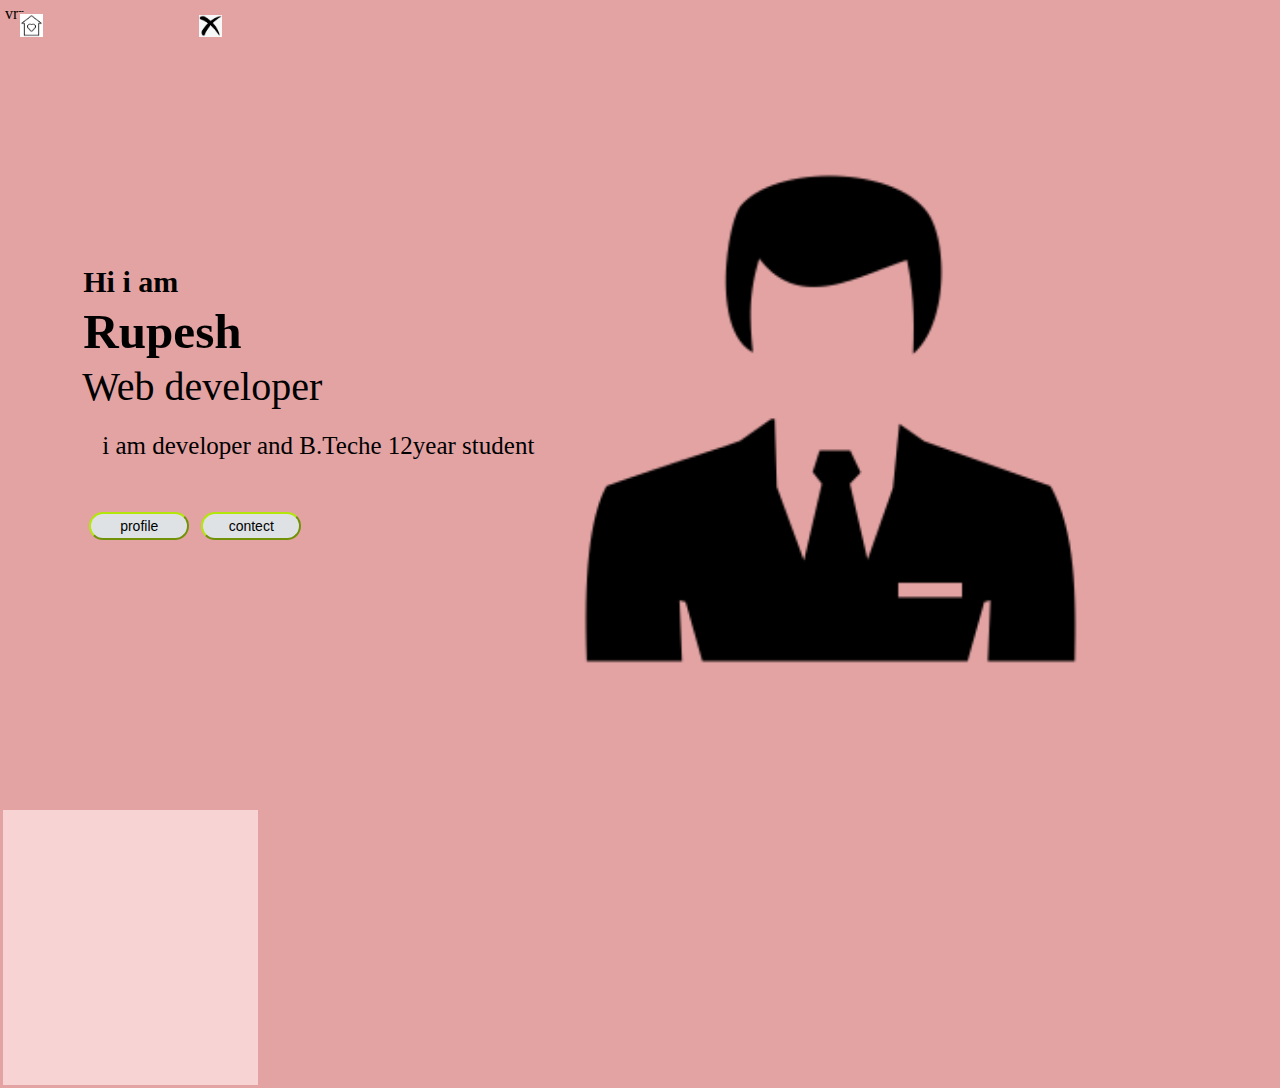
<file: index.html>
<!DOCTYPE html>
<html lang="en">

<head>
    <meta charset="UTF-8">
    <meta http-equiv="X-UA-Compatible" content="IE=edge">
    <meta name="viewport" content="width=device-width, initial-scale=1.0">
    <title>rupesh web </title>
    <link rel="stylesheet" href="styles.css">
</head>

<body>
    <div class="container">
        <div class="sidebar sidebarGo">

            <!-- <small> created by - <br>
                <center> Rohit Rahangdale</center>
            </small> -->
            <nav>
                <ul>
                    <li><a href="home.html">home</a></li>
                    <li><a href="intro.html">intro</a></li>
                    <li><a href="services.html"> services</a></li>
                    <li><a href="blog.html"> blog</a></li>
                    <li><a href="contect me.html"> contect me</a></li>

                </ul>
            </nav>
        </div>
        <div class="main">
            <div class="hamburger">
                <img class="hampng" src="ham.png" alt=""  width="23px">
                <img class="crosspng" src="cross.png" alt="" width="23px">
            </div>
            <p>vrr</p>
            <div class="infocontainer">
                <div class="devinfo">
                    <div class="hello">
                        <h4> Hi i am </h4>
                    </div>
                    <div class="name">
                        <h3>Rupesh</h3>
                    </div>
                    <div class="about"> Web developer <br /></div>
                    <div class="moreabout"> i am developer and B.Teche 12year student <br /></div>
                    <div class="butten">
                        <a href="profile.txt" target="_blank">
                            <button class="profilebutton" type="button">profile</button></a>
                        <a href="contect me.html"><button class="aboutbutton" type="button">contect</button></a>

                    </div>
                </div>
                <div class="devpic"><img src="devimg.png" alt="rupesh Rahangdale"></div>
            </div>
        </div>
    </div>
   
</body>

</html>
</file>
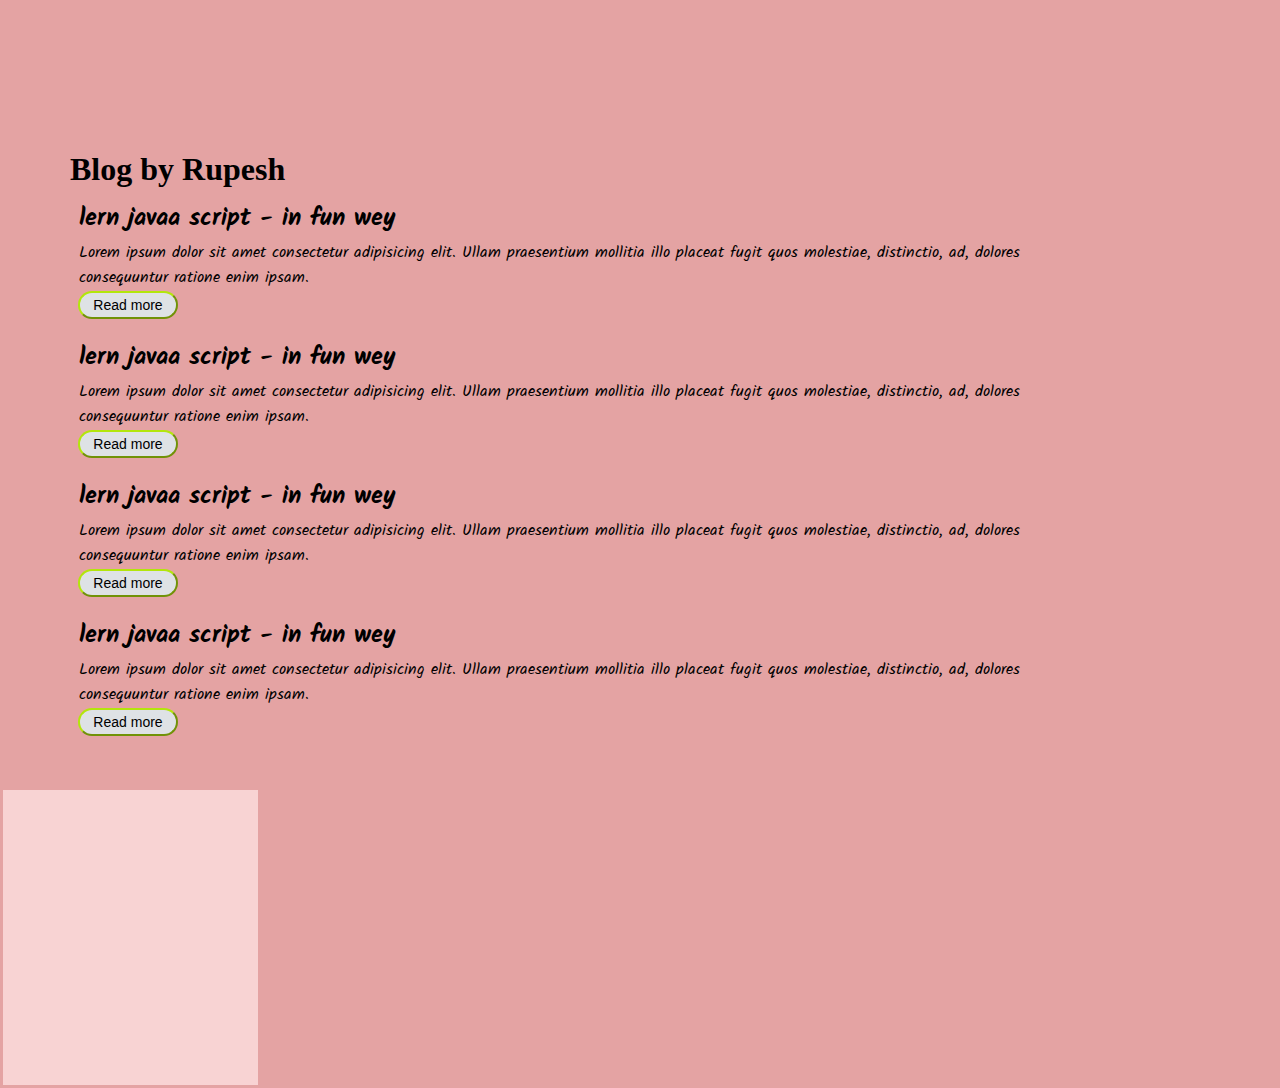
<file: blog.html>
<!DOCTYPE html>
<html lang="en">
<head>
    <meta charset="UTF-8">
    <meta http-equiv="X-UA-Compatible" content="IE=edge">
    <meta name="viewport" content="width=device-width, initial-scale=1.0">
    <title>rupesh web </title>
    <link rel="stylesheet" href="styles.css">
</head>
<body>
    <div class="container">
     <div class="sidebar">
       
        <nav>
            <ul>
                <li><a href="home.html" >home</a></li>
                <li><a href="intro.html" >intro</a></li>
                <li><a href="services.html"> services</a></li>
                <li><a href="blog.html"> blog</a></li>
                <li><a href="contect me.html"> contect me</a></li>
                
            </ul>

        </nav>
    </div>
    <div class="main">
       <div class="infocontainer">
        <div class="blogcontainer">
            <h1>Blog by Rupesh</h1>
            <div class="blogItem">
                <h2>lern javaa script - in fun wey </h2>
                <p>Lorem ipsum dolor sit amet consectetur adipisicing elit. Ullam praesentium mollitia illo placeat fugit quos molestiae, distinctio, ad, dolores consequuntur ratione enim ipsam.</p>
                 <button class="btn btn-sm">Read more </button>
            </div>
            <div class="blogItem">
                <h2>lern javaa script - in fun wey </h2>
                <p>Lorem ipsum dolor sit amet consectetur adipisicing elit. Ullam praesentium mollitia illo placeat fugit quos molestiae, distinctio, ad, dolores consequuntur ratione enim ipsam.</p>
                <button class="btn btn-sm">Read more </button>
            </div>
            <div class="blogItem">
                <h2>lern javaa script - in fun wey </h2>
                <p>Lorem ipsum dolor sit amet consectetur adipisicing elit. Ullam praesentium mollitia illo placeat fugit quos molestiae, distinctio, ad, dolores consequuntur ratione enim ipsam.</p>
                <button class="btn btn-sm">Read more </button>
            </div>
            <div class="blogItem">
                <h2>lern javaa script - in fun wey </h2>
                <p>Lorem ipsum dolor sit amet consectetur adipisicing elit. Ullam praesentium mollitia illo placeat fugit quos molestiae, distinctio, ad, dolores consequuntur ratione enim ipsam.</p>
                <button class="btn btn-sm">Read more </button>
            </div>
            
        </div>
        
       </div>
      </div>
</div>
</body>
</html>
</file>
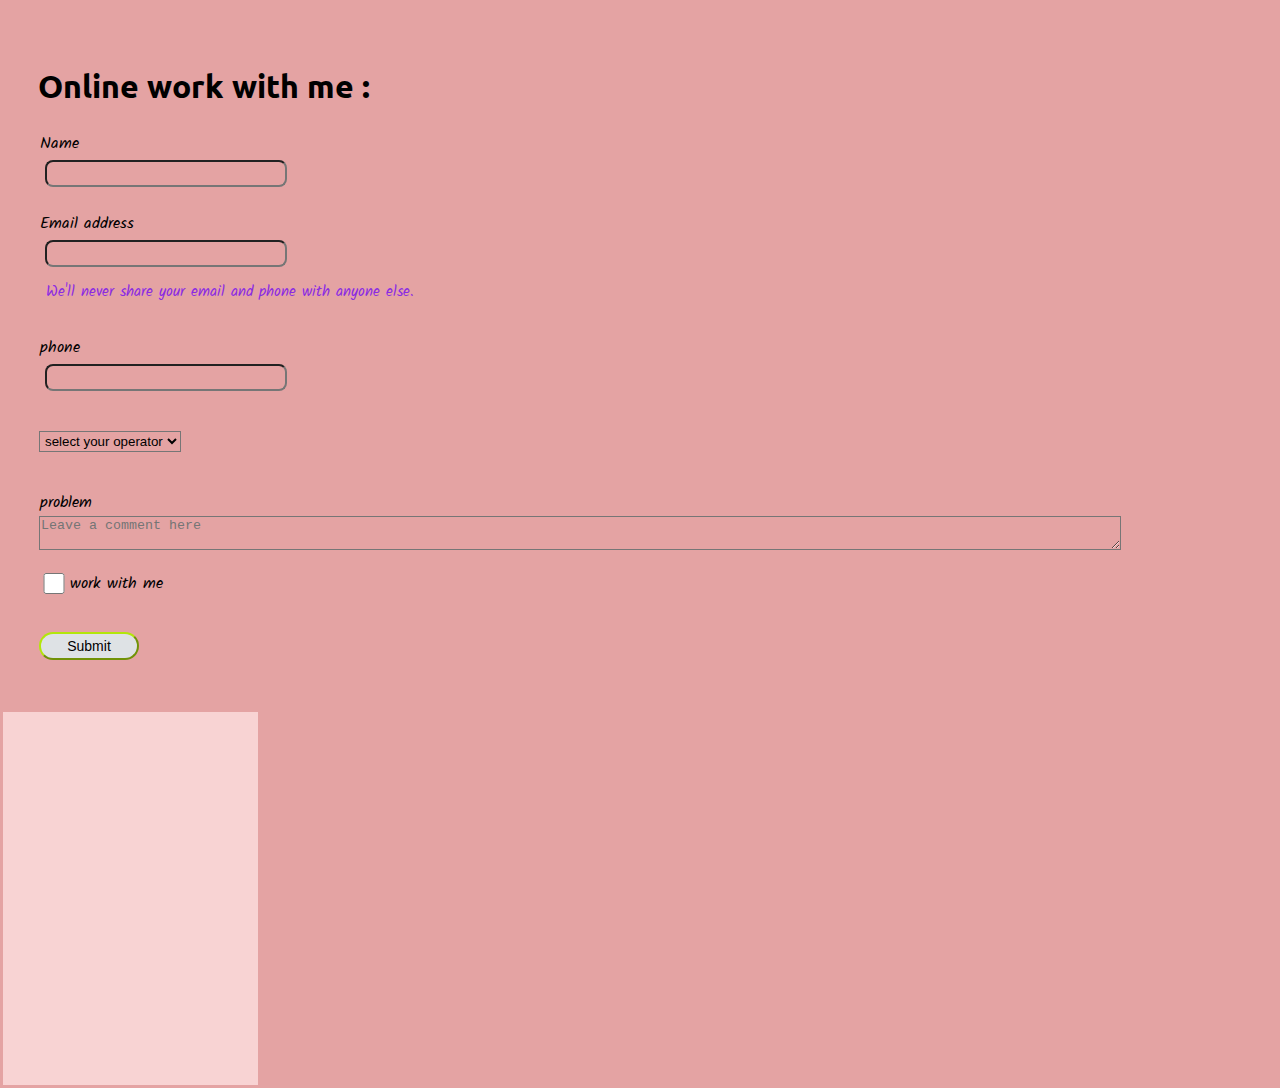
<file: contect me.html>
<!DOCTYPE html>
<html lang="en">

<head>
    <meta charset="UTF-8">
    <meta http-equiv="X-UA-Compatible" content="IE=edge">
    <meta name="viewport" content="width=device-width, initial-scale=1.0">
    <title>rupesh web </title>
    <link rel="stylesheet" href="styles.css">
</head>

<body>
    <div class="container">
        <div class="sidebar">
            <center>
                <svg xmlns="http://www.w3.org/2000/svg" width="70" height="70" fill="currentColor" class="bi bi-r-square-fill" viewBox="0 0 16 16">
                <path d="M6.835 5.092v2.777h1.549c.995 0 1.573-.463 1.573-1.36 0-.913-.596-1.417-1.537-1.417H6.835Z"/>
                <path d="M2 0a2 2 0 0 0-2 2v12a2 2 0 0 0 2 2h12a2 2 0 0 0 2-2V2a2 2 0 0 0-2-2H2Zm3.5 4.002h3.11c1.71 0 2.741.973 2.741 2.46 0 1.138-.667 1.94-1.495 2.24L11.5 12H9.98L8.52 8.924H6.836V12H5.5V4.002Z"/>
              </svg>
            </center>
            <nav>
                <ul>
                    <li><a href="home.html">home</a></li>
                    <li><a href="intro.html">intro</a></li>
                    <li><a href="services.html"> services</a></li>
                    <li><a href="blog.html"> blog</a></li>
                    <li><a href="contect me.html"> contect me</a></li>

                </ul>
            </nav>
        </div>
        <div class="main">
            <div class="contectform">
                <h1>Online work with me :</h1>
                <form>
                    <div class="mb-3">
                        <label for="clientemail" class="form-label">Name </label>
                        <input type="email" class="form-control" id="clientemail" aria-describedby="emailHelp">
                    </div>
                    <div class="mb-3">
                        <label for="clientemail" class="form-label">Email address</label>
                        <input type="email" class="form-control" id="clientemail" aria-describedby="emailHelp">
                        <div id="emailHelp" class="form-text">We'll never share your email and phone with anyone else.
                        </div>
                    </div>

                    <div class="mb-3">
                        <label for="clientphone" class="form-label">phone</label>
                        <input type="phone" class="form-control" id="clientphone">
                    </div>

                    <br>
                   <select > class="form-select" aria-label="Default select example">
                    <option selected> select your operator</option>
                    <option value="1">Mobile</option>
                    <option value="2">Leptop</option>
                    <option value="3">Desktop</option>
                    </select>

                    <br>
                    <br>

                    <div class="form-floating">
                        <label for="floatingTextarea">problem</label>
                        <textarea class="form-control" placeholder="Leave a comment here"
                            width=50px; ></textarea>
                    </div>




                    <div class="mb-3" id="form-check">
                        <input type="checkbox" class="form-check-input" id="isclient">
                        <label class="form-check-label" for="isclient">work with me </label>
                    </div>
                    <br>
                    <button  type="submit" class="btn btn-primary">Submit</button>
                </form>
            </div>

        </div>
    </div>
</body>

</html>
</file>
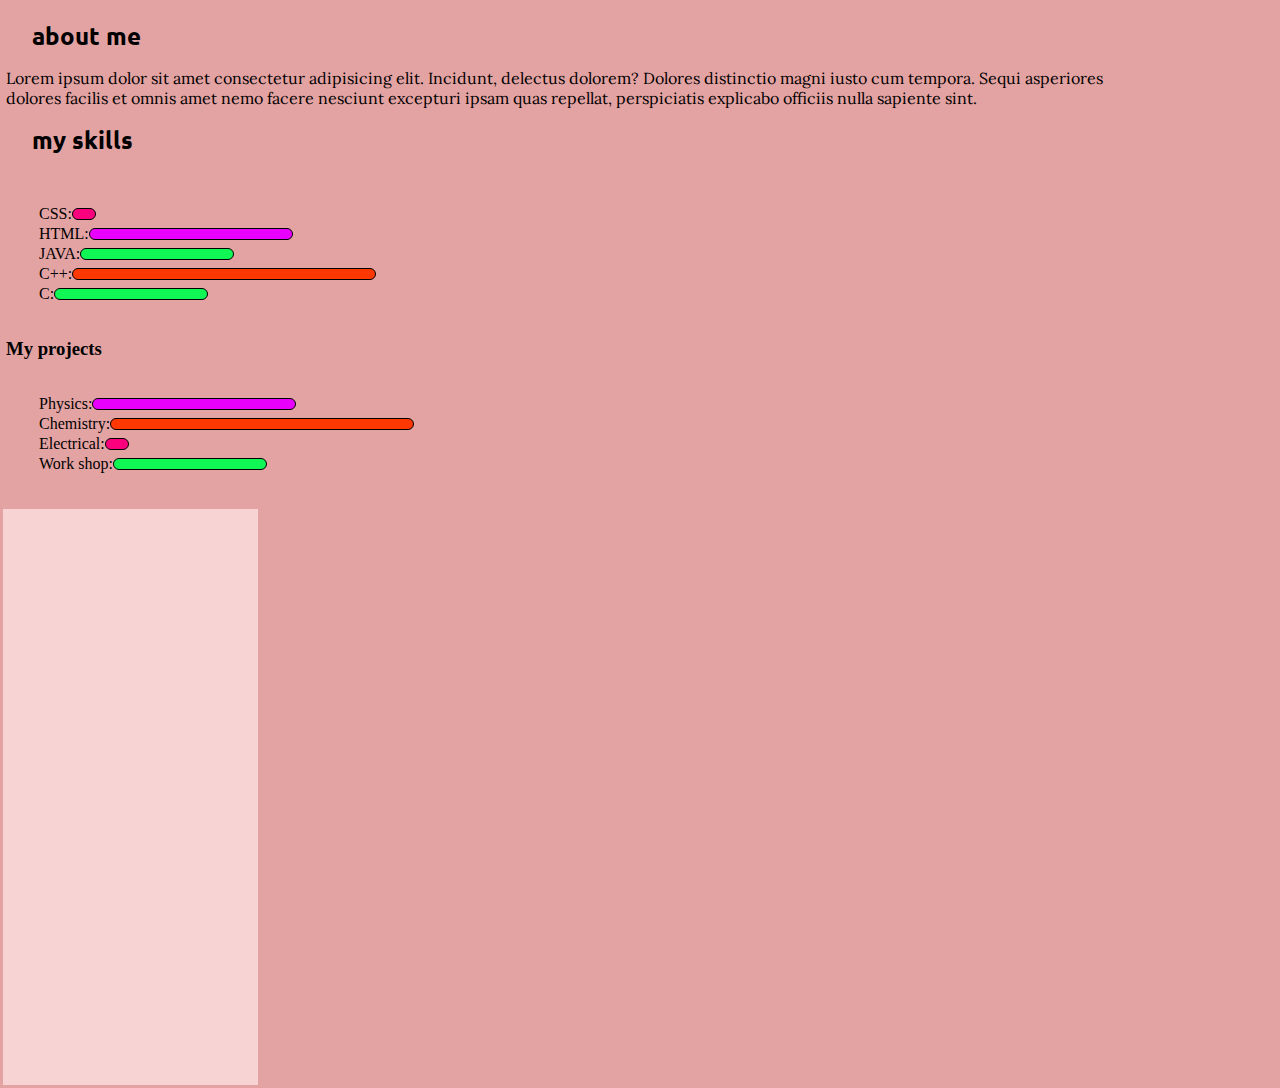
<file: intro.html>
<!DOCTYPE html>
<html lang="en">

<head>
    <meta charset="UTF-8">
    <meta http-equiv="X-UA-Compatible" content="IE=edge">
    <meta name="viewport" content="width=device-width, initial-scale=1.0">
    <title>rupesh web </title>
    <link rel="stylesheet" href="styles.css">
</head>

<body>
    <div class="container">
        <div class="sidebar">
            
            <nav>
                <ul>
                    <li><a href="home.html">home</a></li>
                    <li><a href="intro.html">intro</a></li>
                    <li><a href="services.html"> services</a></li>
                    <li><a href="blog.html"> blog</a></li>
                    <li><a href="contect me.html"> contect me</a></li>

                </ul>
            </nav>
        </div>
        <div class="main">
            <div class="intro">
                <h2>about me </h2>
                <p>Lorem ipsum dolor sit amet consectetur adipisicing elit. Incidunt, delectus dolorem? Dolores
                    distinctio magni iusto cum tempora. Sequi asperiores dolores facilis et omnis amet nemo facere
                    nesciunt excepturi ipsam quas repellat, perspiciatis explicabo officiis nulla sapiente sint.</p>
                <h2>my skills</h2>
                <div class="skillcontainer">
                  <div class="skillItem" >  CSS: <div class="skill zero"> </div></div>
                  <div class="skillItem">  HTML: <div class="skill t75"> </div></div>
                  <div class="skillItem"> JAVA: <div class="skill fifty"> </div></div>
                  <div class="skillItem">C++: <div class="skill hundered"> </div></div>
                  <div class="skillItem"> C: <div class="skill fifty"> </div></div>
                </div>
                <h3>My projects</h3>
                <div class="skillcontainer">
                    <div class="skillItem" >  Physics: <div class="skill t75"> </div></div>
                    <div class="skillItem">  Chemistry: <div class="skill hundered"> </div></div>
                    <div class="skillItem"> Electrical: <div class="skill zero"> </div></div>
                    <div class="skillItem">Work shop: <div class="skill fifty"> </div></div>
                  </div>
            </div>

        </div>

    </div>



</body>

</html>
</file>
<file: styles.css>
@import url('https://fonts.googleapis.com/css2?family=DynaPuff:wght@600&display=swap');
@import url('https://fonts.googleapis.com/css2?family=DynaPuff:wght@500;600&family=Ubuntu:ital@1&display=swap');
/* font-family: 'Ubuntu', sans-serif; */
@import url('https://fonts.googleapis.com/css2?family=DynaPuff:wght@500;600&family=Kalam:wght@300&family=Ubuntu&display=swap');
/* font-family: 'Kalam', cursive; */
@import url('https://fonts.googleapis.com/css2?family=Lora:wght@500&display=swap');
/* font-family: 'Lora', serif; */
*{
    padding: 1px;
    margin: 0;
}
.sidebar{
    background-color: rgb(248, 211, 211);
    /* width: 300px; */
    font-family: 'DynaPuff', cursive;
    height: 120vh;
    transition: transform 0.3s ease-in;
}
.sidebar nav{
    padding: 25px;
}
.sidebar nav li{
    list-style: none;
    font-size: 30px;
    padding: 27px 12px;
}
.sidebar nav li a{ 
   text-decoration: none;
   color: rgba(0, 0, 0, 0.815);
}

.main{
    /* background-color: yellow; */
    width: 90vw;
}

.container{
    display: flex;
}
.infocontainer{
    /* background-color: rgba(242, 246, 246, 0.964); */
    height: 55vh;
    width: 80vw;
    margin: 144px auto;
    display: flex;
    justify-content: space-around;
}
.devinfo{
    display: flex;
    flex-direction:column ;
    justify-content: center;
}
.devpic img{
    height: 55vh;
}
.profilebutton{
    justify-content: centre;
    width: 100px;
    background: blue;
    border-radius: 40px;
    border-color: rgb(255, 255, 0);
    color: rgb(0, 0, 0);
    padding: 4px;
    font-size: 15px;
    margin: 30px 6px;
    cursor: pointer;
  }
  .profilebutton:hover{
    background-color: #fff;
    color: rgb(8, 15, 234);
  }
  .aboutbutton{
    justify-content: centre;
    width: 100px;
    background: blue;
    border-radius: 40px;
    border-color: rgb(179, 230, 11);
    color: rgb(0, 0, 0);
    padding: 4px;
    font-size: 14px;
  
    /* justify-content: centre;
    font-weight: bold;
    font-size: 21px;
    border-radius: 30px;
    border-color: rgb(157, 255, 0);
    background-color: rgb(0, 106, 255);
    color: rgb(0, 0, 0) 3px;
    font-family: 'Ubuntu', sans-serif;
    padding: 5px 9px; */
 
  
  }
  .aboutbutton:hover{
    background-color: #fff;
    color: rgb(8, 15, 234);
    

  }
  .name{ 
    font-size: 42px;
  }
  .hello{
    font-size: 30px;
  }
  .about{
     font-size: 40px;
  }
  .moreabout{
    font-size: 25px;
    margin: 20px;
  }
  .contectform {
    padding-top: 140px;
    padding: 50px 34px;
    font-family: 'Kalam', cursive;
 
  }
  .contectform h1 {
   
    font-family: 'Ubuntu', sans-serif;
    padding: 12px 0;
  }
  
  .contectform div{
   padding: 10px 0;
   display: flex;
   flex-direction: column;
  }
  .contectform div input{
   width: 18vw;
   border-radius: 8px;
   margin: 3px 6px 3px 6px;
   padding: 4px;
}

  #emailHelp{
    font-size: 15px;
    color: blueviolet;
    margin: 0 7px;
  }
#form-check{
  flex-direction: row;
 
}
#form-check input{
  width: 24px;
  margin: 3px;
 
}






.container button{justify-content: centre;
  width: 100px;
  background: rgba(221, 235, 238, 0.877);
  border-radius: 40px;
  border-color: rgb(179, 230, 11);
  color: solid black ;
  padding: 4px;
  font-size: 14px;

}

/* blogstyle start -> */

.blogItem{
  /* margin: 24px; */
  font-family: 'Kalam', cursive;
  padding: 9px;
  
}

.intro h2{
  font-family: 'Ubuntu', sans-serif;
  padding: 15px; 
  margin: 0 12px;
}
.intro p{
  font-family: 'Lora', serif;
}

.skillcontainer{
  padding: 33px;
}

.skillItem{
  display: flex;
  align-items: center;
}

.skill{
  width: 250px;
  height: 8px;
  background-color: red;
  border-radius: 10px ;
  border: 1px solid black;
  
}
.hundered{
  width: 300px;
  background-color: rgb(255, 55, 0);
}
.fifty{
  width: 150px;
  background-color: rgb(16, 246, 85);
}
.t75{
  width: 200px;
  background-color: rgb(232, 0, 253);
}
.zero{
  width: 20px;
  background-color: rgb(253, 0, 126);
}
@media (max-width :1500px) {
  *{
  background-color: rgb(228, 163, 163);
}
.main{
  transform: translate(-400px 0);
  position: absolute;
}
}
.hamburger{
  position: absolute;
  cursor: pointer;
    top: 9px;
    left: 15px;
}
.crosspng{
  margin-left: 150px;
}
.sidebarGo{
  
}
</file>
